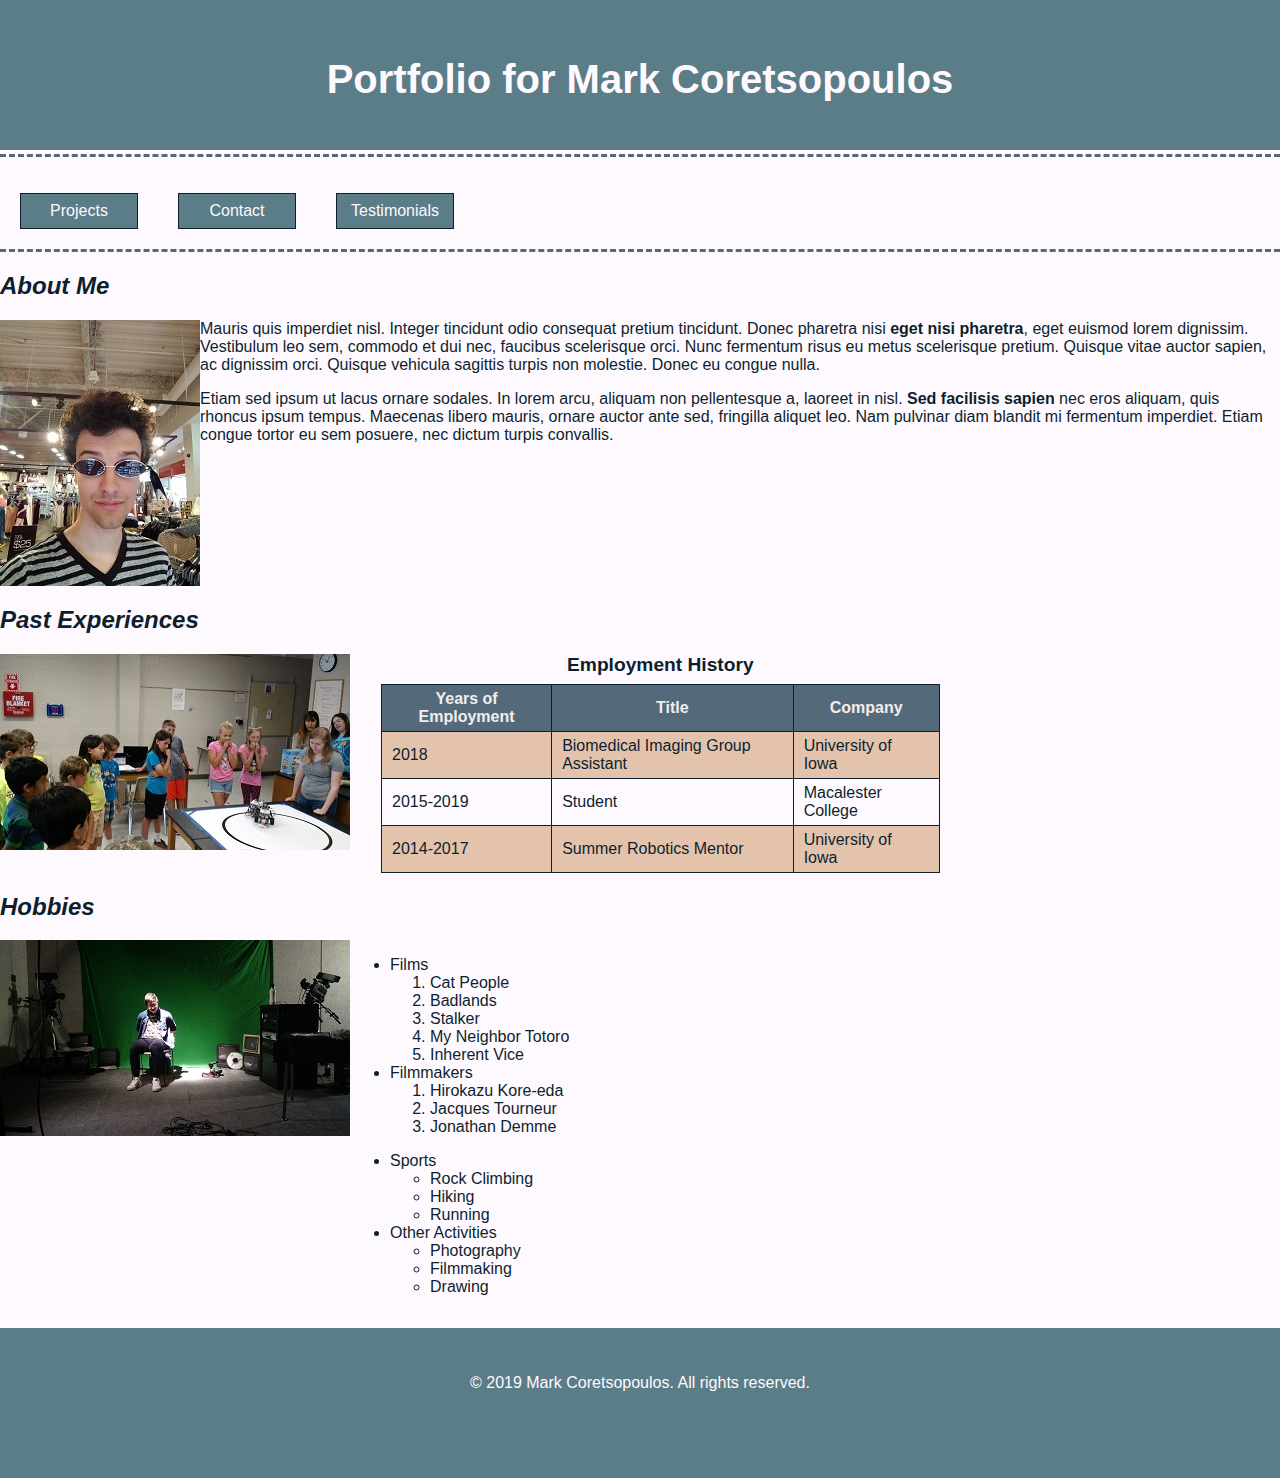
<file: portfolio/index.html>
<!DOCTYPE html>
<!--
	Name: Mark Coretsopoulos
	Date Created: 10/16/19
	Most Recent Revision:
-->

<html lang="en">
	<head>
		<title>Mark's Portfolio</title>
		<link rel="stylesheet" type="text/css" href="styles/main.css">
		<style>
			caption {
				font-weight: bold;
				font-size: 1.2em;
				margin-bottom: 8px; 
			}
			table, th, td {
				border: 1px solid #0d1f2d;
				border-collapse: collapse;
				padding: 5px 10px;
			}
			table {
				width: 90%;
				margin: auto;
			}
			tr {
				height: 30px;
			}
			th {
				background-color: #546a7b;
				color: #f2eded;
			}
			tr:nth-child(odd) {
				background-color: #e4c3ad;
			}
		</style>
	</head>

	<body>
		<main>

			<header>
				<h1>Portfolio for Mark Coretsopoulos</h1>
			</header>

			<nav class="border">
					<p><a href="projects.html">Projects</a></p>

					<p><a href="contact.html">Contact</a></p>

					<p><a href="testimonials.html">Testimonials</a></p>
					<div class="clear-float"></div>
			</nav>

			<section>
				<!-- Write out paragraphs -->

				<article class="border" id="about-me">
					<h2><i>About Me</i></h2>

					<img src="images/SelfieSmall.jpg" alt="Portrait of Mark Coretsopoulos"/>

					<p>Mauris quis imperdiet nisl. Integer tincidunt odio consequat pretium tincidunt. Donec pharetra nisi <b>eget nisi pharetra</b>, eget euismod lorem dignissim. Vestibulum leo sem, commodo et dui nec, faucibus scelerisque orci. Nunc fermentum risus eu metus scelerisque pretium. Quisque vitae auctor sapien, ac dignissim orci. Quisque vehicula sagittis turpis non molestie. Donec eu congue nulla.</p>

					<p>Etiam sed ipsum ut lacus ornare sodales. In lorem arcu, aliquam non pellentesque a, laoreet in nisl. <b>Sed facilisis sapien</b> nec eros aliquam, quis rhoncus ipsum tempus. Maecenas libero mauris, ornare auctor ante sed, fringilla aliquet leo. Nam pulvinar diam blandit mi fermentum imperdiet. Etiam congue tortor eu sem posuere, nec dictum turpis convallis.</p>

					<div class="clear-float"></div>
				</article>

				<article id="past-experiences">
					<h2><i>Past Experiences</i></h2>

					<img src="images/RoboticsCampSmall.jpg" alt="Children watch two LEGO robots battle in a ring." />
					<div class="right-content">
					<table border="1">
						<caption>Employment History</caption>
						<thead>
							<tr>
								<th>Years of Employment</th>
								<th>Title</th>
								<th>Company</th>
							</tr>
						</thead>
						<tbody>
							<tr>
								<td>2018</td>
								<td>Biomedical Imaging Group Assistant</td>
								<td>University of Iowa</td>
							</tr>

							<tr>
								<td>2015-2019</td>
								<td>Student</td>
								<td>Macalester College</td>
							</tr>

							<tr>
								<td>2014-2017</td>
								<td>Summer Robotics Mentor</td>
								<td>University of Iowa</td>
							</tr>
						</tbody>
					</table>
					</div>
					<div class="clear-float"></div>

				</article>

				<article id="hobbies">
					<h2><i>Hobbies</i></h2>

					<img src="images/MediaStudiesSmall.jpg" alt="Man tied to chair in dark room with camera equipment around him" />

					<div class="right-content">
					<ul>
						<li>Films</li>
						<ol>
							<li>Cat People</li>
							<li>Badlands</li>
							<li>Stalker</li>
							<li>My Neighbor Totoro</li>
							<li>Inherent Vice</li>
						</ol>
						<li>Filmmakers</li>
						<ol>
							<li>Hirokazu Kore-eda</li>
							<li>Jacques Tourneur</li>
							<li>Jonathan Demme</li>
						</ol>
					</ul>

					<ul>
						<li>Sports</li>
						<ul>
							<li>Rock Climbing</li>
							<li>Hiking</li>
							<li>Running</li>
						</ul>
						<li>Other Activities</li>
						<ul>
							<li>Photography</li>
							<li>Filmmaking</li>
							<li>Drawing</li>
						</ul>
					</ul>
					</div>
					<div class="clear-float"></div>

				</article>

			</section>

			<footer>
				<p>
					&copy; 2019 Mark Coretsopoulos. All rights reserved.
				</p>

			</footer>


		</main>
	</body>
</html>
</file>
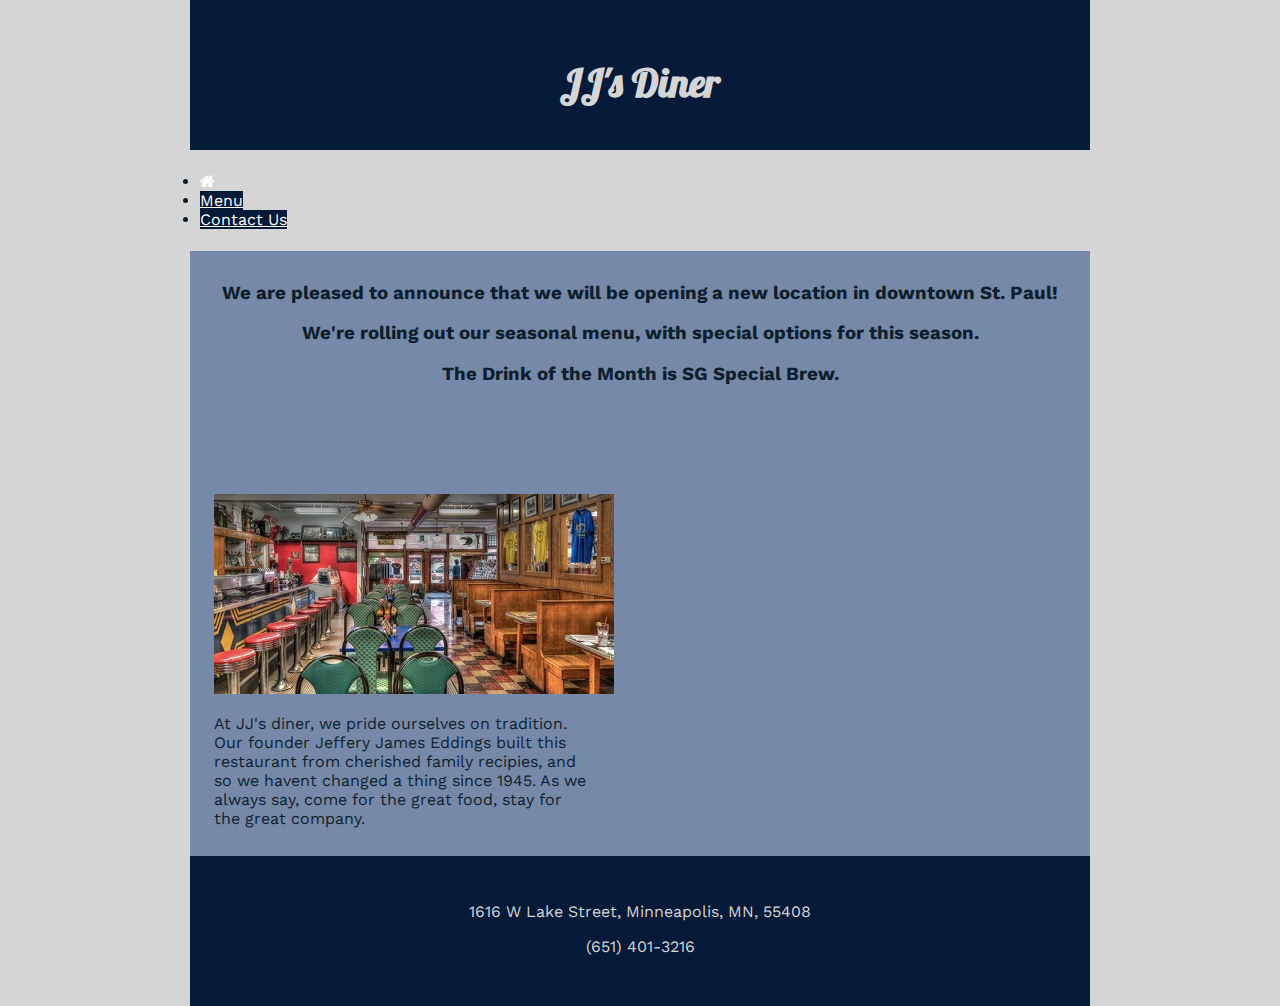
<file: restaurant/index.html>
<!DOCTYPE html>
<!--
	Name: Mark Coretsopoulos
	Date Created: 10/23/19
	Most Recent Revision: 10/27/19
-->

<html lang="en">
	<head>
		<meta charset="utf-8">
		<meta name="viewport" content="width=device-width, initial-scale=1, shrink-to-fit=no">
		<title>Home Page</title>
		<link rel="stylesheet" href="https://stackpath.bootstrapcdn.com/bootstrap/4.1.3/css/bootstrap.min.css" integrity="sha384-MCw98/SFnGE8fJT3GXwEOngsV7Zt27NXFoaoApmYm81iuXoPkFOJwJ8ERdknLPMO" crossorigin="anonymous" type="text/css" />
		<link rel="stylesheet" href="https://cdnjs.cloudflare.com/ajax/libs/font-awesome/4.7.0/css/font-awesome.min.css">
		<link href="https://fonts.googleapis.com/css?family=Lobster|Work+Sans&display=swap" rel="stylesheet">  
		<link rel="stylesheet" type="text/css" href="styles/restaurantStyles.css">
		<style type="text/css">
			@media (min-width: 400px){
				.mx-auto {
					width: 400px;
				}
			}
			.col-12 {
				margin: 12px;
			}
			.carousel-item {
				text-align: center;
			}
			.jumbotron {
				height: 200px;
			}
		</style>
	</head>

	<body>
		<noscript>
			<b>This website works best with JavaScript Enabled! Please enable it now before continuing</b>
		</noscript>
		<header>
			<h1>JJ's Diner</h1>
		</header>

		<ul class="nav nav-pills">
			<li class="nav-item">
				<a href="index.html" class="nav-link active"><i class="fa fa-home"></i></a>
			</li>
			<li class="nav-item">
				<a href="menu.html" class="nav-link">Menu</a>
			</li>
			<li class="nav-item">
				<a href="contact.html" class="nav-link">Contact Us</a>
			</li>
		</ul>

		<div class="container">
			<div class="jumbotron">
				<!--Not sure if I was supposed to combine carousel and jumbotron, but that made the most sense to me-->
				<div id="homeCarousel" class="carousel slide" data-ride="carousel">
					<div class="carousel-inner">
						<div class="carousel-item active">
							<h3> We are pleased to announce that we will be opening a new location in downtown St. Paul!</h3>
						</div>
						<div class="carousel-item">
							<h3>We're rolling out our seasonal menu, with special options for this season.</h3>
						</div>
						<div class="carousel-item">
							<h3>The Drink of the Month is SG Special Brew.</h3>
						</div>
					</div>
				</div>
		</div>
			<div class="mx-auto">
				<div class="row">
	    			<div class="col-12">
	        			<img src="images/Diner.jpg" alt="Photo of Diner" class="img-fluid" />
	    			</div>
	    		</div>
	    		<div class="row">
	    			<div class="col-12">
	        			<p class="text-justify">
	        				At JJ's diner, we pride ourselves on tradition. Our founder Jeffery James Eddings built this restaurant from cherished family recipies, and so we havent changed a thing since 1945. As we always say, come for the great food, stay for the great company. 
	        			</p>
	    			</div>
				</div>
			</div>
			
		</div>



		<footer>
			<p>1616 W Lake Street, Minneapolis, MN, 55408 </p>
			<p>(651) 401-3216</p>
		</footer>


		<!-- CDN links copied from https://getbootstrap.com/docs/4.1/getting-started/introduction/ -->
        <script src="https://code.jquery.com/jquery-3.3.1.slim.min.js" integrity="sha384-q8i/X+965DzO0rT7abK41JStQIAqVgRVzpbzo5smXKp4YfRvH+8abtTE1Pi6jizo" crossorigin="anonymous"></script>
        <script src="https://cdnjs.cloudflare.com/ajax/libs/popper.js/1.14.3/umd/popper.min.js" integrity="sha384-ZMP7rVo3mIykV+2+9J3UJ46jBk0WLaUAdn689aCwoqbBJiSnjAK/l8WvCWPIPm49" crossorigin="anonymous"></script>
        <script src="https://stackpath.bootstrapcdn.com/bootstrap/4.1.3/js/bootstrap.min.js" integrity="sha384-ChfqqxuZUCnJSK3+MXmPNIyE6ZbWh2IMqE241rYiqJxyMiZ6OW/JmZQ5stwEULTy" crossorigin="anonymous"></script>

	</body>
</html>
</file>
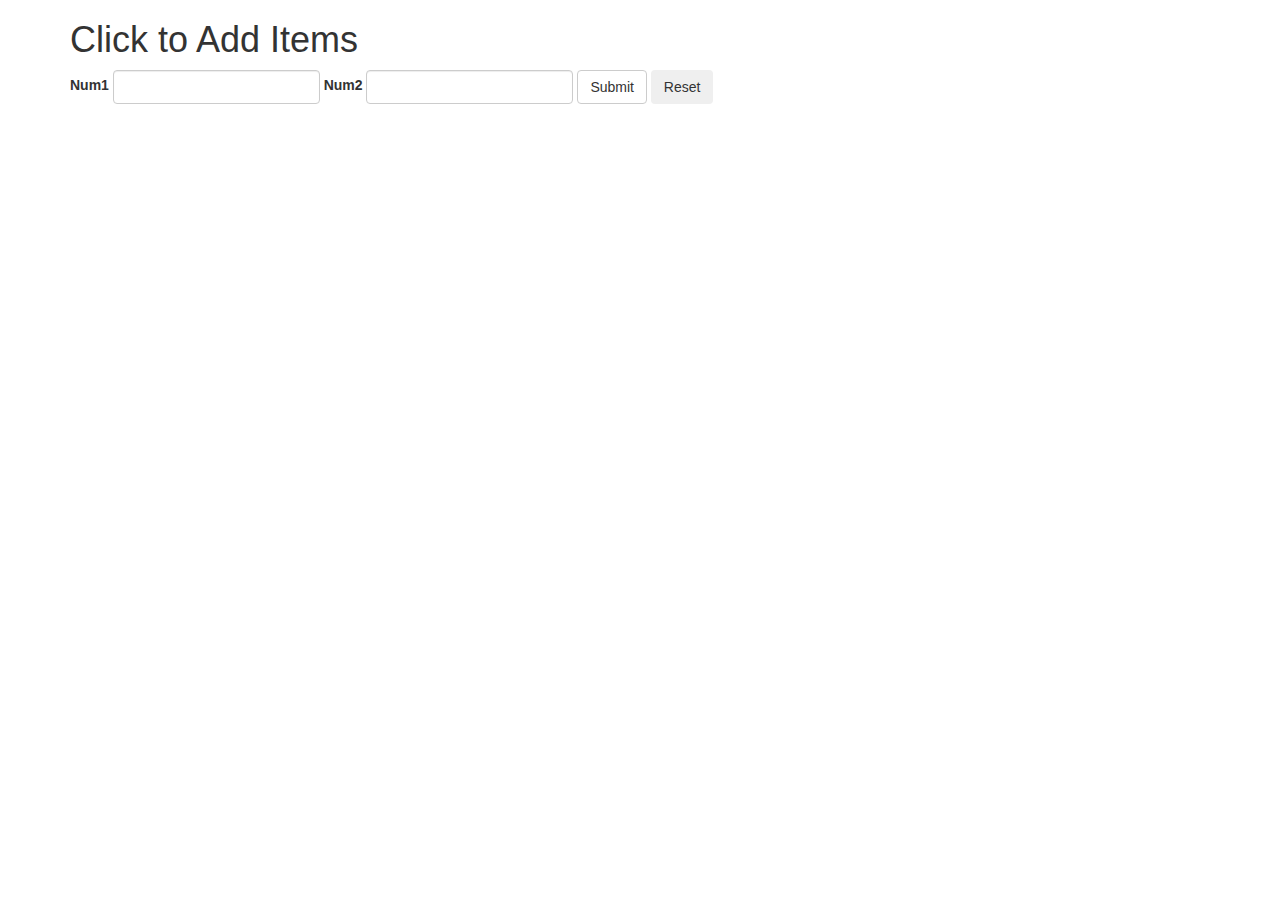
<file: clickToAddItems.html>
<!DOCTYPE html>
<html>
<head>
    <script type="text/JavaScript" src="clickToAddItems.js"></script>
    <link href="https://maxcdn.bootstrapcdn.com/bootstrap/3.3.7/css/bootstrap.min.css"
        rel="stylesheet" type="text/css" />
</head>
<body>
<div class="container">
    <h1>Click to Add Items</h1>
    <form name="numberFun" onsubmit="return validateItems();" 
          onreset="resetForm();" class="form-inline">
            <div class="form-group">
                <label for="num1">Num1</label>
                <input type="number" class="form-control" id="num1">
            </div>
            <div class="form-group">
                <label for="num2">Num2</label>
                <input type="number" class="form-control" id="num2">
            </div>           
            <button type="submit" id="submitButton" class="btn btn-default">Submit</button>
            <button type="reset" id="resetButton" class="btn">Reset</button>
    </form>
    <table id="results" class="table table-striped" style="display:none;">
        <thead>
            <tr>
                <th>Operation</th>
                <th>Result</th>
            </tr>
        </thead>
        <tbody>
            <tr>
                <td>Addition (+)</td>
                <td><span id="addResult"></span></td>
            </tr>
            <tr>
                <td>Subtraction (-)</td>
                <td><span id="subtractResult"></span></td>
            </tr>
            <tr>
                <td>Multiplication (*)</td>
                <td><span id="multiplyResult"></span></td>
            </tr>
            <tr>
                <td>Division (/)</td>
                <td><span id="divideResult"></span></td>
            </tr>
        </tbody>
    </table>
</div>
</body>
</html>
</file>
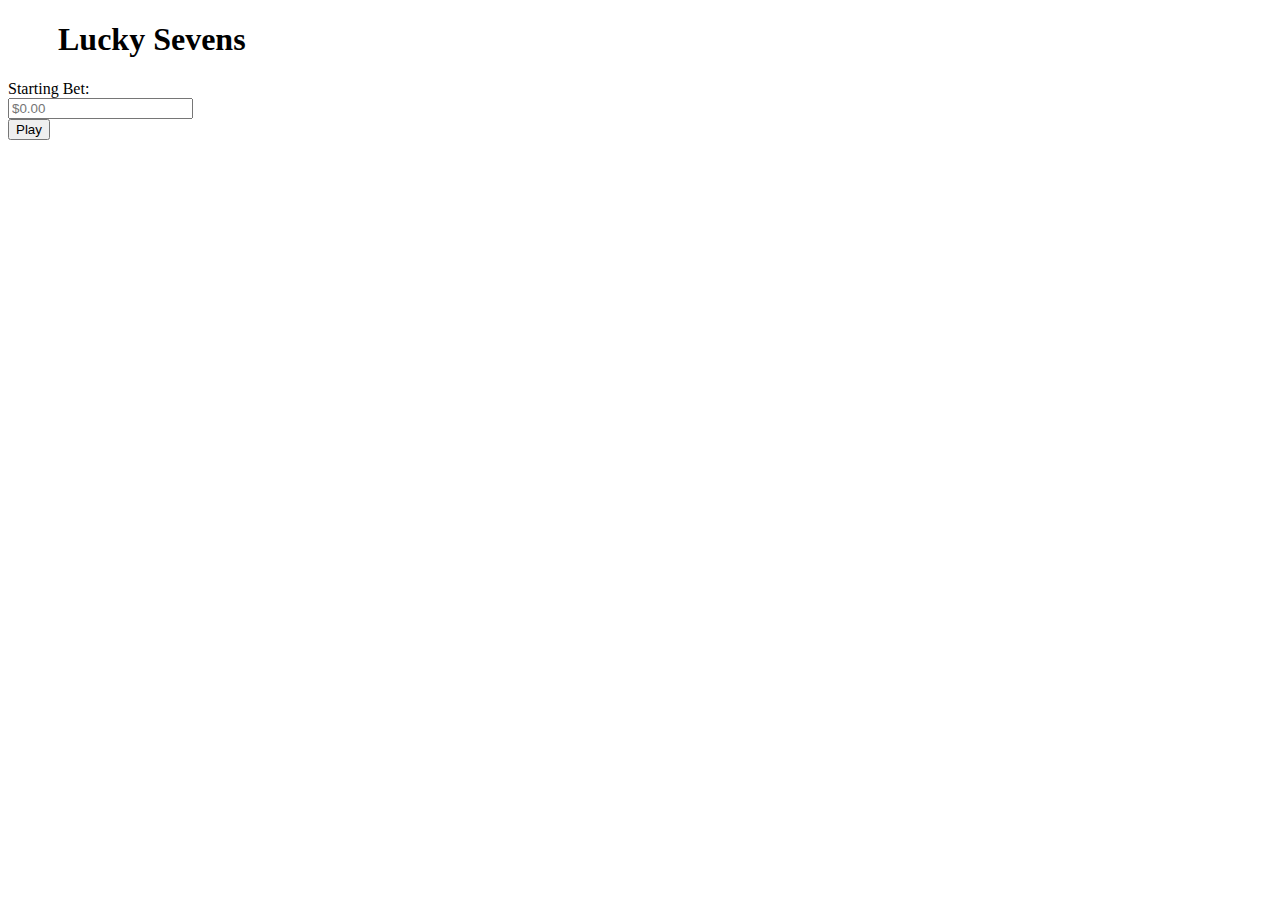
<file: luckySevens/luckySevens.html>
<!--
	Name: Mark Coretsopoulos
	Date Created: 10/27/19
	Most Recent Revision: 10/27/19
-->

<!DOCTYPE html>
<html>
<head>
	<meta charset="utf-8">
	<meta name="viewport" content="width=device-width, initial-scale=1, shrink-to-fit=no">
	<title>Lucky Sevens</title>
	<link rel="stylesheet" href="https://stackpath.bootstrapcdn.com/bootstrap/4.1.3/css/bootstrap.min.css" integrity="sha384-MCw98/SFnGE8fJT3GXwEOngsV7Zt27NXFoaoApmYm81iuXoPkFOJwJ8ERdknLPMO" crossorigin="anonymous" type="text/css" /> 
	<script type="text/javascript" src="luckySevens.js"></script>
	<style type="text/css">
		h1 {
			margin-left: 50px;
		}
		.col-form-label {
				text-align: left;
			}
			@media screen and (min-width: 36em){
				.col-form-label{
					text-align: right;
				}
			}
		table {
			margin: auto;
			width: 50% !important;

		}
		hr {
			width: 50%;
			text-align: center;
			color: #000000;
			height: 4px;
		}
	</style>
</head>
<body>
<div class="container">
	<div class="col-sm-12 text-center">
		<h1>Lucky Sevens</h1>
	</div>

	<form name="luckySevens" onsubmit="return validateItems();">
		<div class="form-group row">
			<label for="startingBet" class="col-form-label col-sm-6">Starting Bet:</label>
			<div class="col-lg-2 col-sm-3">
				<input type="text" name="startingBet" id="startingBet" class="form-control" placeholder="$0.00"/>
			</div>
		</div>
		<div class="col-sm-12 text-center">
			<button type="submit" class="btn btn-default" id="play">Play</button>
		</div>
	</form>
	<div id="results" class="col-sm-12" style="display: none;">
		<hr/>
		<table id="resultsTable" class="table table-striped table-bordered">
			<thead>
				<tr>
					<td>Starting Bet</td>
					<td><span id="initialBet"></span></td>
				</tr>
			</thead>
			<tbody>
				<tr>
					<td>Total Rolls Before Going Broke</td>
					<td><span id="rollsBeforeBroke"></span></td>
				</tr>
				<tr>
					<td>Highest Amount Won</td>
					<td><span id="highestWinning"></span></td>
				</tr>
				<tr >
					<td>Roll Count at Highest Amount Won</td>
					<td><span id="rollAtHighestWinning"></span></td>
				</tr>
			</tbody>
		</table>
	</div>
</div>

	<!-- CDN links copied from https://getbootstrap.com/docs/4.1/getting-started/introduction/ -->
    <script src="https://code.jquery.com/jquery-3.3.1.slim.min.js" integrity="sha384-q8i/X+965DzO0rT7abK41JStQIAqVgRVzpbzo5smXKp4YfRvH+8abtTE1Pi6jizo" crossorigin="anonymous"></script>
    <script src="https://cdnjs.cloudflare.com/ajax/libs/popper.js/1.14.3/umd/popper.min.js" integrity="sha384-ZMP7rVo3mIykV+2+9J3UJ46jBk0WLaUAdn689aCwoqbBJiSnjAK/l8WvCWPIPm49" crossorigin="anonymous"></script>
    <script src="https://stackpath.bootstrapcdn.com/bootstrap/4.1.3/js/bootstrap.min.js" integrity="sha384-ChfqqxuZUCnJSK3+MXmPNIyE6ZbWh2IMqE241rYiqJxyMiZ6OW/JmZQ5stwEULTy" crossorigin="anonymous"></script>

</body>
</html>
</file>
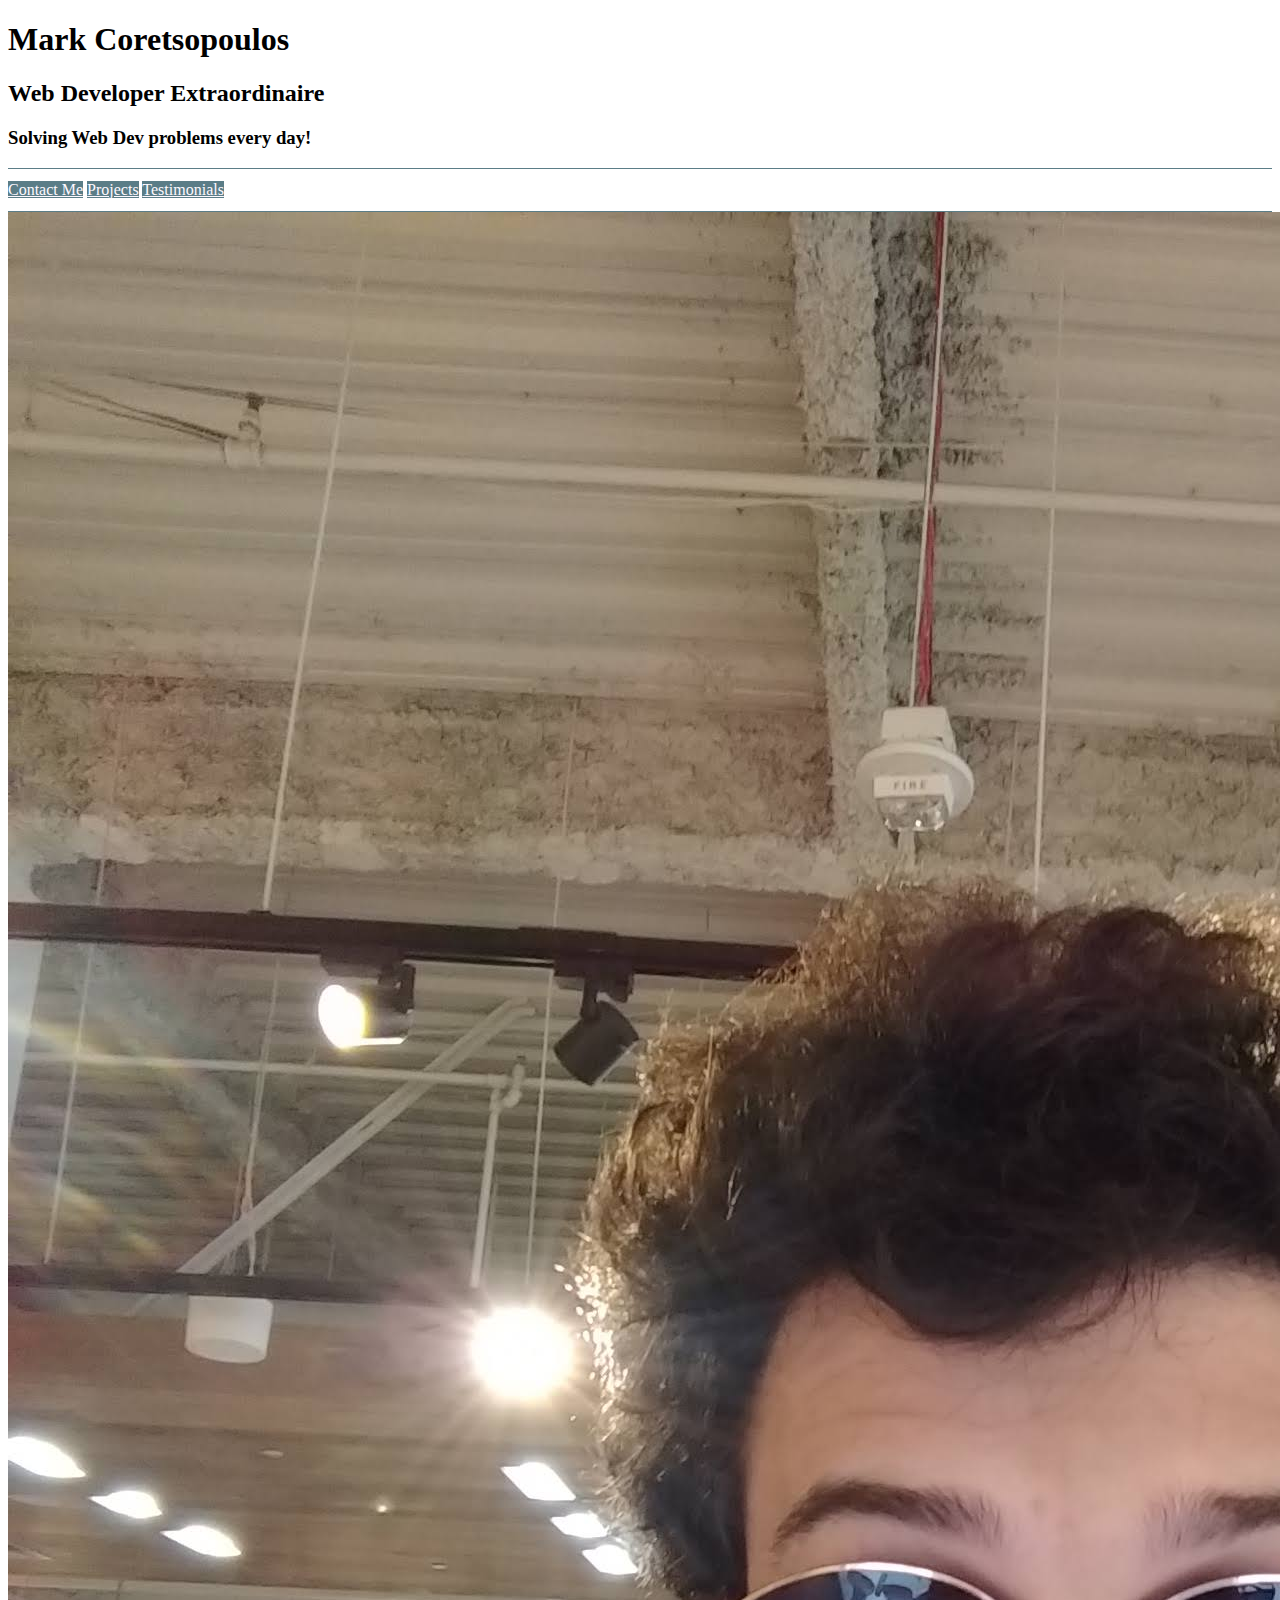
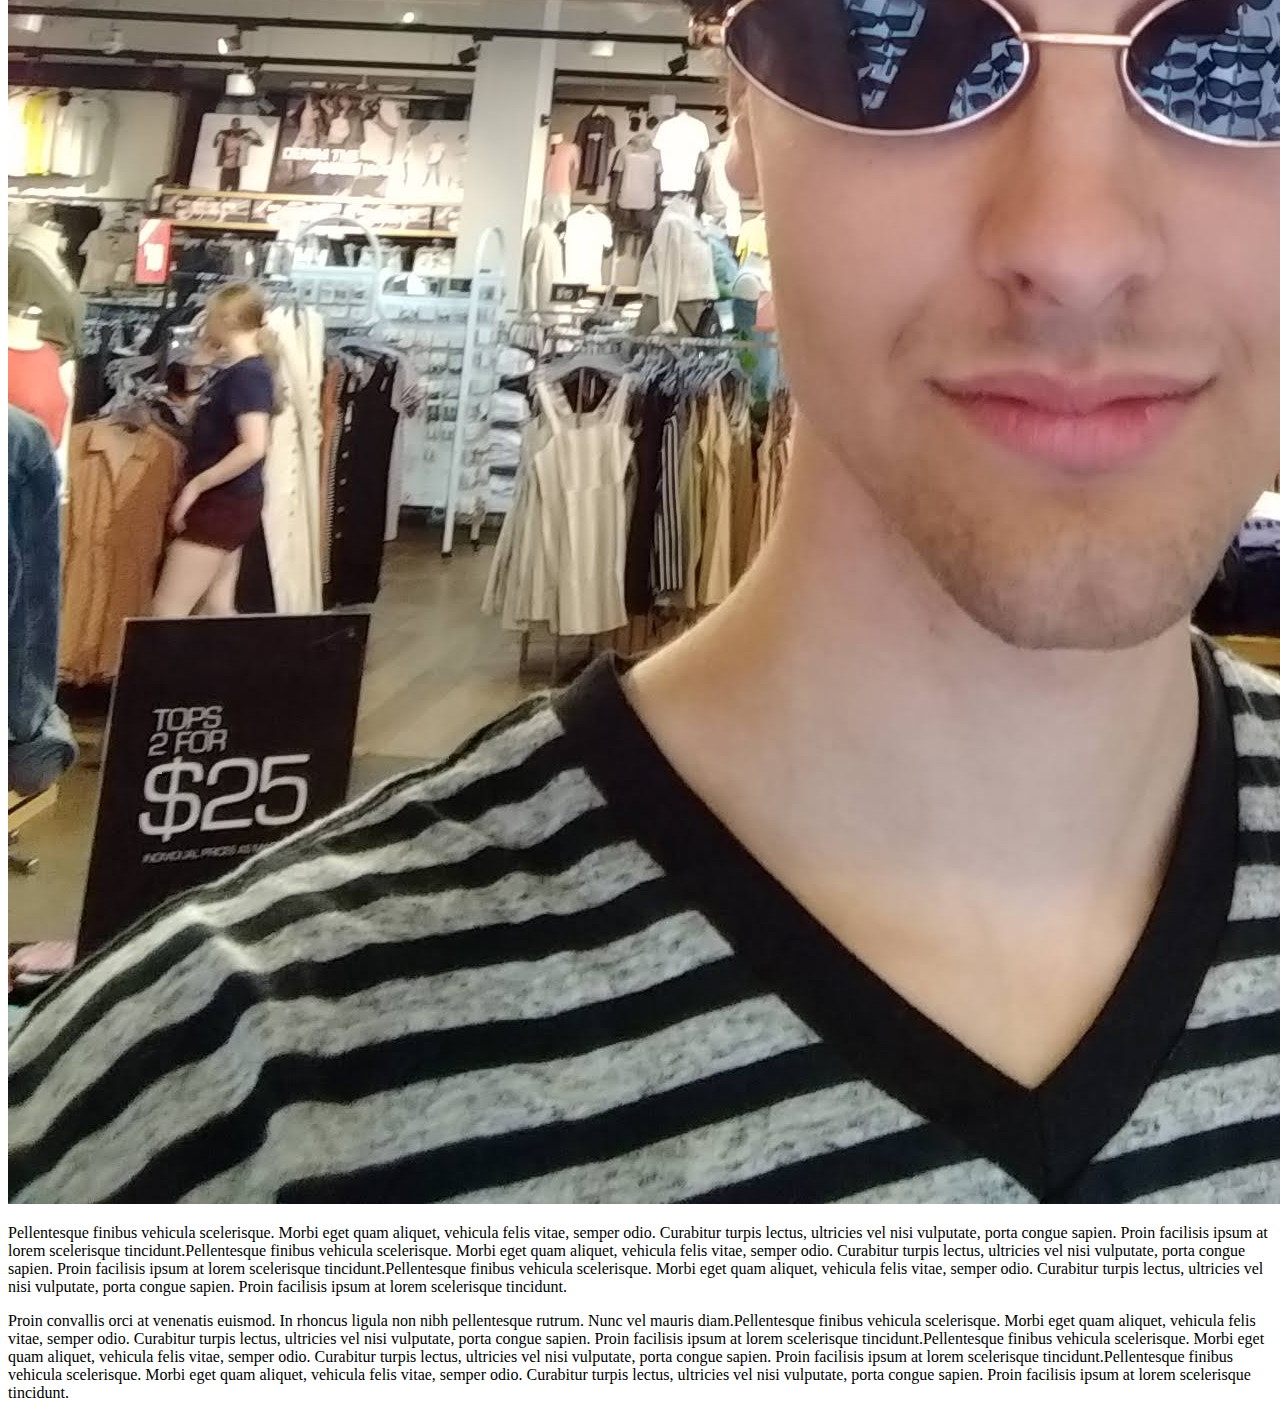
<file: portfolio/bootstrap-examples.html>
<!DOCTYPE html>
<html lang="en">
	<head>
		<meta charset="utf-8">
		<meta name="viewport" content="width=device-width, initial-scale=1, shrink-to-fit=no">
		<title>Bootstrap Sample Page</title>

		<!-- Bootstrap CDN copied from https://getbootstrap.com/docs/4.1/getting-started/introduction/ -->
       	<link rel="stylesheet" href="https://stackpath.bootstrapcdn.com/bootstrap/4.1.3/css/bootstrap.min.css" integrity="sha384-MCw98/SFnGE8fJT3GXwEOngsV7Zt27NXFoaoApmYm81iuXoPkFOJwJ8ERdknLPMO" crossorigin="anonymous" type="text/css" /> 
       	<style>
       		nav {
       			border-top: thin #5b7d87 solid;
       			border-bottom: thin #5b7d87 solid;
       			padding-top: 12px;
       			padding-bottom: 12px;
       		}
       		nav .btn {
       			background-color: #5b7d87;
       			color: #fef9ff;
       		}
       		nav .btn:hover {
       			font-weight: bold;
       		}
       	</style>

	</head>
	<body>
		<header class="jumbotron">
			<h1>Mark Coretsopoulos</h1>
			<h2 class="font-italic">Web Developer Extraordinaire</h2>
			<h3 class="text-right mt-5">Solving Web Dev problems every day!</h3>
			
		</header>

		<nav>
			<a class="btn" href="">Contact Me</a>
			<a class="btn" href="">Projects</a>
			<a class="btn" href="">Testimonials</a>
		</nav>

    <div class="container">
			<div class="row">
    			<div class="col-lg-3 col-md">
        			<img src="images/Selfie.jpg" alt="Photo of  Mark Coretsopoulos" class="img-fluid" />
    			</div>
    
    			<div class="col-lg-9 col-md">
        			<p>Pellentesque finibus vehicula scelerisque. Morbi eget quam aliquet, vehicula felis vitae, semper odio. Curabitur turpis lectus, ultricies vel nisi vulputate, porta congue sapien. Proin facilisis ipsum at lorem scelerisque tincidunt.Pellentesque finibus vehicula scelerisque. Morbi eget quam aliquet, vehicula felis vitae, semper odio. Curabitur turpis lectus, ultricies vel nisi vulputate, porta congue sapien. Proin facilisis ipsum at lorem scelerisque tincidunt.Pellentesque finibus vehicula scelerisque. Morbi eget quam aliquet, vehicula felis vitae, semper odio. Curabitur turpis lectus, ultricies vel nisi vulputate, porta congue sapien. Proin facilisis ipsum at lorem scelerisque tincidunt.</p>
        			<p>Proin convallis orci at venenatis euismod. In rhoncus ligula non nibh pellentesque rutrum. Nunc vel mauris diam.Pellentesque finibus vehicula scelerisque. Morbi eget quam aliquet, vehicula felis vitae, semper odio. Curabitur turpis lectus, ultricies vel nisi vulputate, porta congue sapien. Proin facilisis ipsum at lorem scelerisque tincidunt.Pellentesque finibus vehicula scelerisque. Morbi eget quam aliquet, vehicula felis vitae, semper odio. Curabitur turpis lectus, ultricies vel nisi vulputate, porta congue sapien. Proin facilisis ipsum at lorem scelerisque tincidunt.Pellentesque finibus vehicula scelerisque. Morbi eget quam aliquet, vehicula felis vitae, semper odio. Curabitur turpis lectus, ultricies vel nisi vulputate, porta congue sapien. Proin facilisis ipsum at lorem scelerisque tincidunt.</p>
    			</div>
			</div>
			
		</div>

				<!-- CDN links copied from https://getbootstrap.com/docs/4.1/getting-started/introduction/ -->
        <script src="https://code.jquery.com/jquery-3.3.1.slim.min.js" integrity="sha384-q8i/X+965DzO0rT7abK41JStQIAqVgRVzpbzo5smXKp4YfRvH+8abtTE1Pi6jizo" crossorigin="anonymous"></script>
        <script src="https://cdnjs.cloudflare.com/ajax/libs/popper.js/1.14.3/umd/popper.min.js" integrity="sha384-ZMP7rVo3mIykV+2+9J3UJ46jBk0WLaUAdn689aCwoqbBJiSnjAK/l8WvCWPIPm49" crossorigin="anonymous"></script>
        <script src="https://stackpath.bootstrapcdn.com/bootstrap/4.1.3/js/bootstrap.min.js" integrity="sha384-ChfqqxuZUCnJSK3+MXmPNIyE6ZbWh2IMqE241rYiqJxyMiZ6OW/JmZQ5stwEULTy" crossorigin="anonymous"></script>
	
	</body>
</html>
</file>
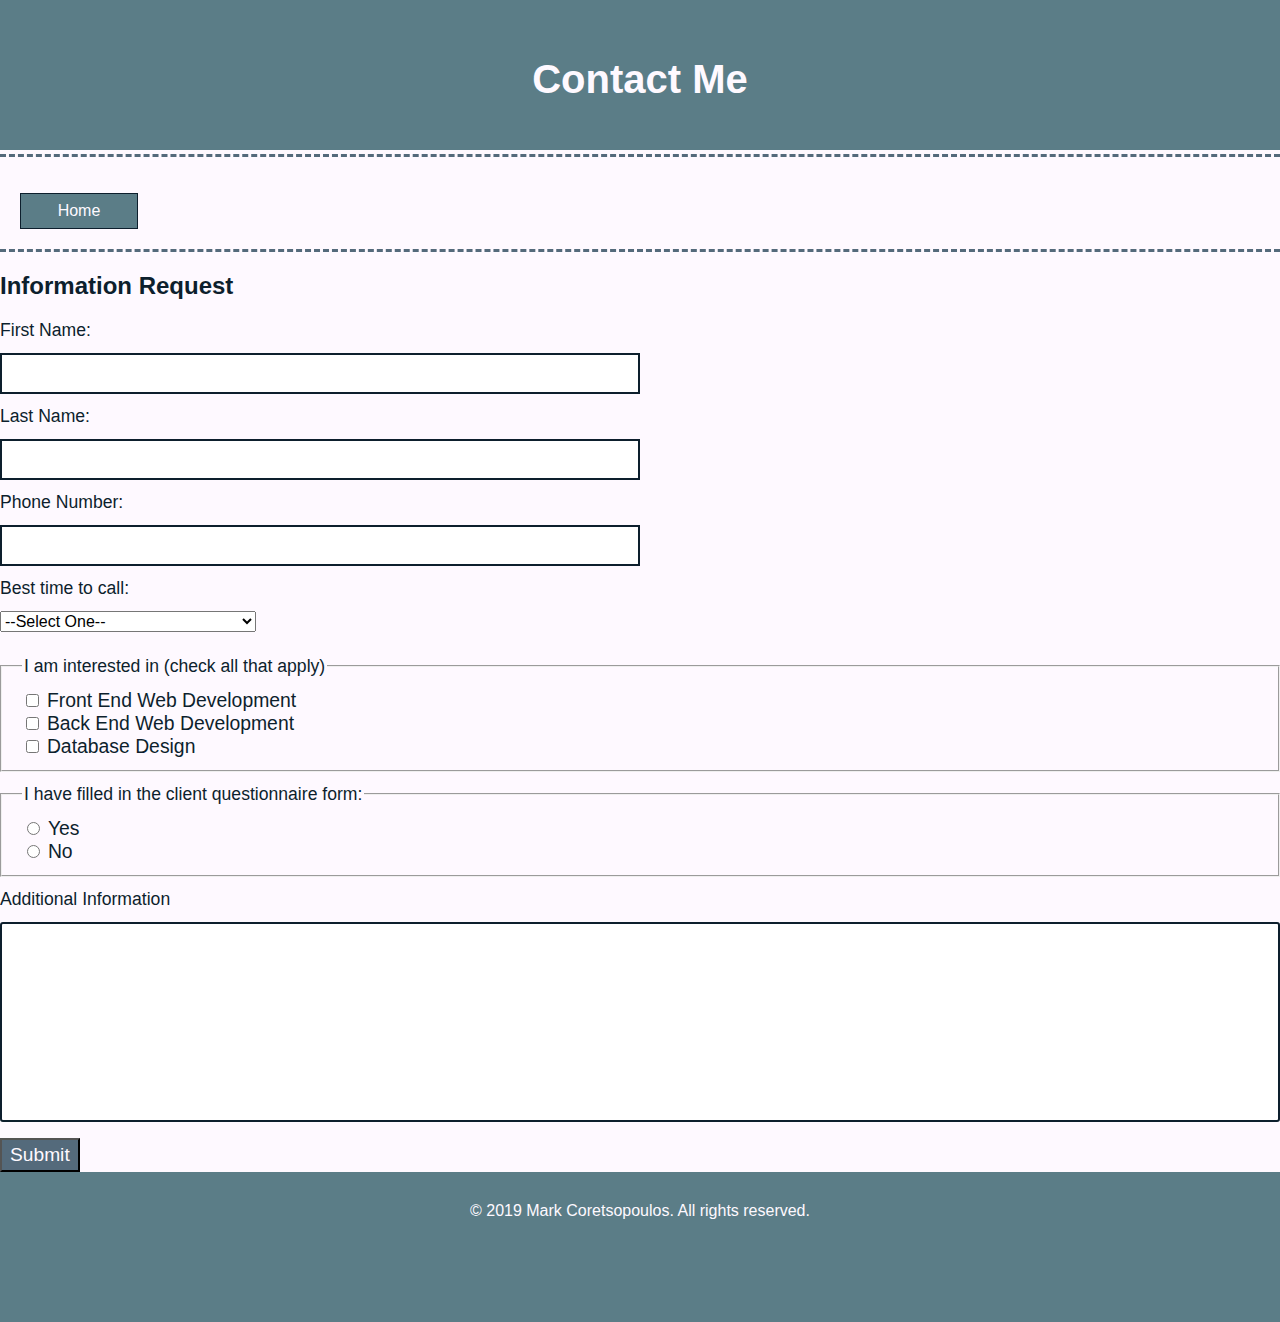
<file: portfolio/contact.html>
<!DOCTYPE html>
<!--
	Name: Mark Coretsopoulos
	Date Created: 10/16/19
	Most Recent Revision:
-->
<html lang="en">
	<head>
		<title>Contact Me</title>
		<link rel="stylesheet" type="text/css" href="styles/main.css">
		<link rel="stylesheet" type="text/css" href="styles/form.css">
	</head>

	<body>
		<header>
			<h1>Contact Me</h1>
		</header>

		<nav>
			<p><a href="index.html">Home</a></p>
			<div class="clear-float"></div>
		</nav>

		<section>
			<h2>Information Request</h2>

			<form action="submit.html" method="POST">
				<label for="firstName">First Name:</label> <br />
				<input type="text" id="firstName" name="firstName"> <br />
				<label for="lastName">Last Name:</label> <br />
				<input type="text" id="lastName" name="lastName"> <br />
				<label for="phone">Phone Number:</label> <br />
				<input type="text" id="phone" name="phone"> <br />
				<label for="contact">Best time to call:</label> <br />
				<select id="contact" name="contact">
					<option value="default" selected>--Select One--</option>
					<option value="morning">Morning (8AM to 12PM Central)</option>
					<option value="afternoon">Afternoon (12pm to 5pm Central)</option>
					<option value="evening">Evening (5pm to 8pm Central)</option>
				</select>
				<fieldset>
					<legend>I am interested in (check all that apply)</legend>
					<input type="checkbox" id="frontEnd" name="interest" value="frontEnd">
					<label for="frontEnd">Front End Web Development</label><br />
					<input type="checkbox" id="backEnd" name="interest" value="backEnd">
					<label for="backEnd">Back End Web Development</label><br />
					<input type="checkbox" id="database" name="interest" value="database">
					<label for="database">Database Design</label><br />
				</fieldset>
				<fieldset>
					<legend>I have filled in the client questionnaire form:</legend>
					<input type="radio" id="choice1" name="questionnaire" value="yes">
					<label for="choice1">Yes</label><br />
					<input type="radio" id="choice2" name="questionnaire" value="no">
					<label for="choice2">No</label><br />
				</fieldset>

				<label for="info">Additional Information</label><br />
				<textarea id="info" name="info"></textarea><br />

				<input type="submit" name="submit" value="Submit">


		</section>


		<footer>
			&copy; 2019 Mark Coretsopoulos. All rights reserved.
		</footer>

	</body>
</html>
</file>
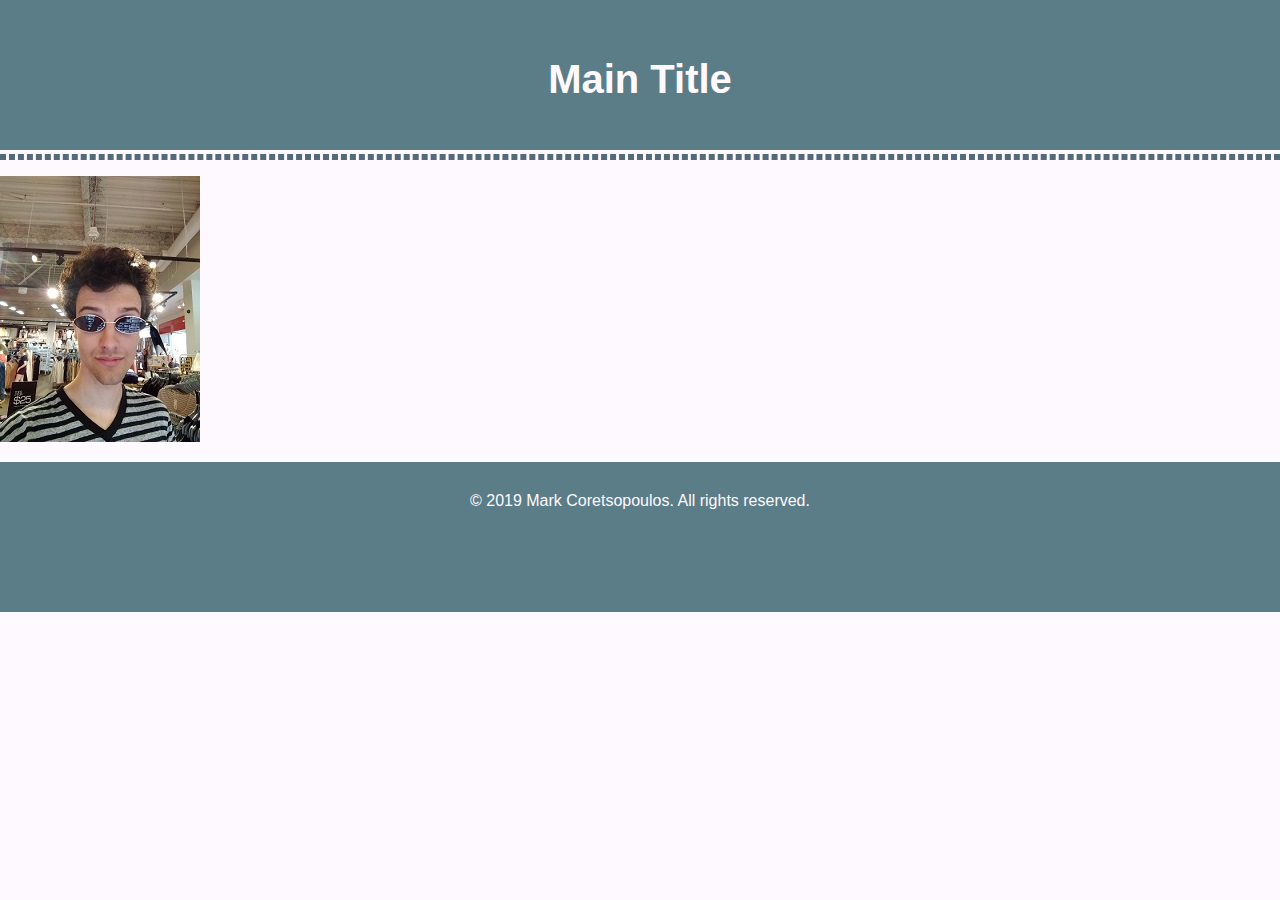
<file: portfolio/projects.html>
<!DOCTYPE html>
<!--
	Name: Mark Coretsopoulos
	Date Created: 10/16/19
	Most Recent Revision:
-->
<html lang="en">
	<head>
		<title>Page Title</title>
		<link rel="stylesheet" type="text/css" href="styles/main.css">
	</head>

	<body>
		<header>
			<h1>Main Title</h1>
		</header>

		<nav>
			<div class="clear-float"></div>
		</nav>

		<p><a href="index.html"><img src="images/SelfieSmall.jpg" alt="Portrait of Mark Coretsopoulos"></a></p>

		<footer>
			&copy; 2019 Mark Coretsopoulos. All rights reserved.
		</footer>

	</body>
</html>
</file>
<file: portfolio/styles/main.css>
/*
Creator: Mark Coretsopoulos
Date Created: 10/25
Last Modified:

*/

body {
	background-color: #fef9ff;
	font-family: arial, helvetica, sans-serif;
	color: #0d1f2d;
	/*max-width: 900px;*/
	margin: 0 auto;
}
header,footer {
	background-color: #5b7d87;
	color: #fef9ff;
	height: 100px;
	text-align: center;
	padding: 30px 10px 20px 10px;
}
h1 {
	font-size: 2.5em;
}
nav {
	border-top: 3px dashed #546a7b;
	border-bottom: 3px dashed #546a7b;
	margin-top: 4px;
}
.clear-float {
	clear:both;
}
article img {
	float: left;
}
.right-content {
	float:left;
}
article {
	margin-bottom: 16px;
}
nav a {
	background-color: #5b7d87;
	color: #fef9ff;
	padding: 8px;
	border: thin solid #0d1f2d;
	text-decoration: none;
	text-align: center;
	display: block;
	margin: 20px;
	width: 100px;
	float:left;
}
nav a:hover {
	background-color: #fef9ff;
	color: #5b7d87;
}
nav a:active {
	font-weight: bold;
}
nav a:visited {
	color: #e4c3ad;
}
</file>
<file: restaurant/styles/restaurantStyles.css>
/*
	Name: Mark Coretsopoulos
	Date Created: 10/25/19
	Most Recent Revision: 10/27/19
*/


body {
	background-color: #D5D5D5;
	font-family: 'Work Sans', sans-serif;
	color: #0d1f2d;
	max-width: 900px;
	margin: 0 auto;
}
.container{
	background-color: #7689A9;
	padding: 12px;
}
header,footer {
	background-color: #051938;
	color: #D5D5D5;
	height: 100px;
	text-align: center;
	padding: 30px 10px 20px 10px;
}
h1 {
	font-size: 2.5em;
	font-family: 'Lobster', cursive;

}
.nav {
	border-bottom: : thin #5b7d87 solid;
    padding: 10px;
    margin-top: 12px;
    margin-bottom: 12px;
}
.nav-pills .nav-link:not(.active) {
	background-color:#051938;
}

.nav-item:hover {
	font-weight: bold;
}
.nav-link{
	color: #FFFFFF;
}
.nav-link:visited {
	color: #D5D5D5; 
}
</file>
<file: portfolio/styles/form.css>
label, fieldset{
    font-size: 1.1em;
}

input[type=text] {
    border: 2px solid #0d1f2d;
    width: 50%;
    padding: 8px 8px;
    margin: 12px 0;
    box-sizing: border-box;
    font-size: 1.1em;
}

fieldset {
    background-color: #fef9ff;
    width: 100%;
    padding: 12px 20px;
    margin: 12px 0;
    box-sizing:	border-box;
}

select, textarea {
    margin: 12px 0;
    font-size: 1em;
}

input[type=submit] {
    font-size: 1.2em;
    background-color: #546a7b;
    color: #fef9ff;
    padding: 4px 8px;
}

input[type=submit]:hover {
    background-color: #f2eded;
    color: #546a7b;
}

textarea {
    width: 100%;
    height: 200px;
    padding: 12px 20px;
    margin: 12px 0;
    box-sizing: border-box;
    border: 2px solid #0d1f2d;
    border-radius: 3px;
    background-color: #fff;
    resize: none;
}
</file>
